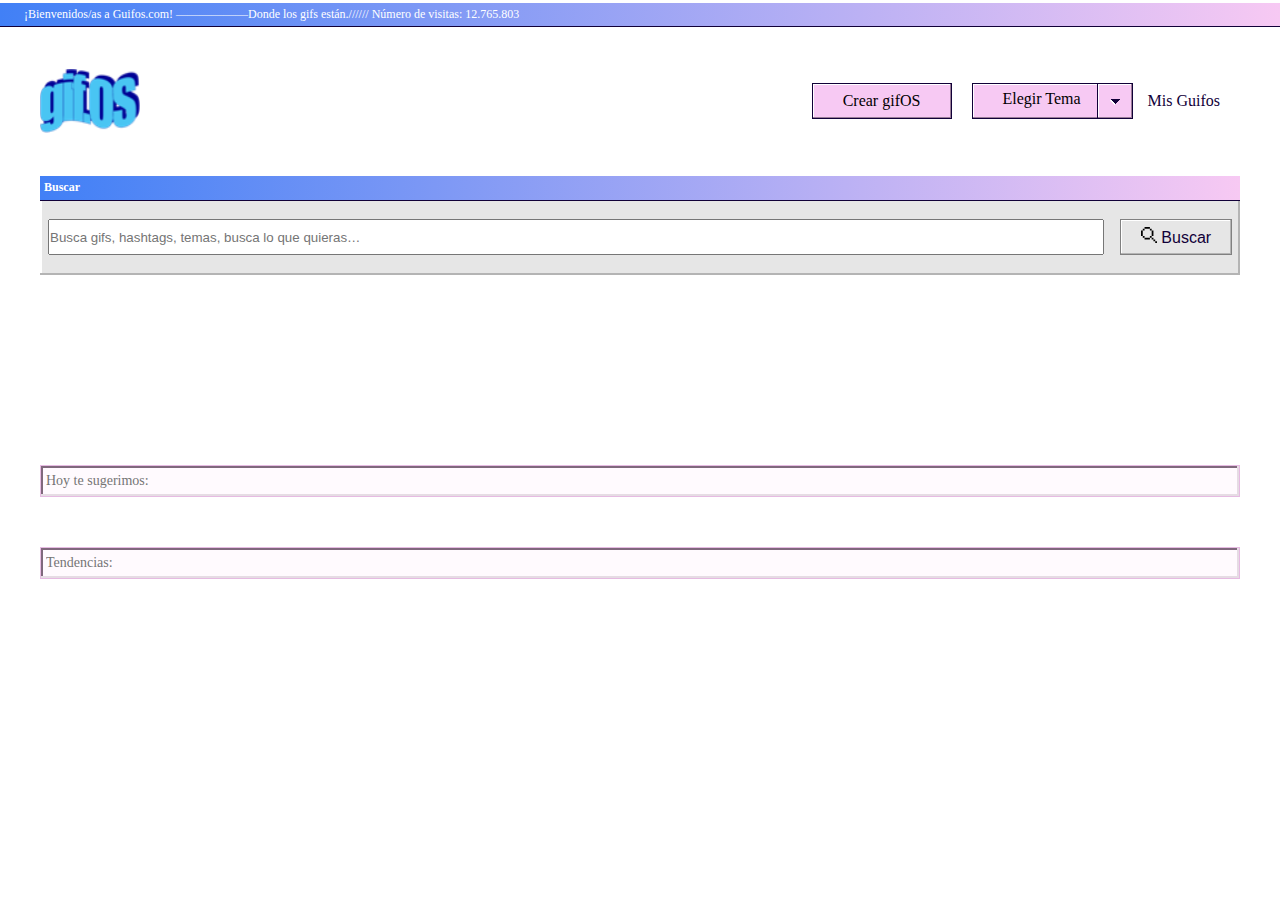
<file: index.html>
<!DOCTYPE html>
<html lang="en">

<head>
    <meta charset="UTF-8">
    <meta name="viewport" content="width=device-width, initial-scale=1.0">
    <link rel="stylesheet" id="styles" type="text/css" href="css/style.css">

    <title>gifOS</title>
</head>

<body>
    <!--DIV HEADER-->
    <header>
        <div class="header_barra" id="gradient">
            <p class="p_header" id="texto_blanco">¡Bienvenidos/as a Guifos.com! ——————Donde los gifs están.////// Número
                de visitas: 12.765.803</p>
        </div>
    </header>

    <!--DIV CONTENEDOR-->
    <div class="contenedor">

        <!--DIV LOGO-->
        <div class="logo">
            <div class="logo_contenido">
                <img src="img/gifOF_logo.png" alt="" id="logo_day" class="logo_img">
                <img src="img/gifOF_logo_dark.png" alt="" id="logo_dark" class="logo_img">
            </div>



            <div class="botones">
                <button type="button" class="boton" id="">Crear gifOS</button>

                <div class="boton">
                    <p class="p_btn">Elegir Tema</p>
                </div>
                <div class="boton_flecha" id="btn_flecha" onclick="mostrar_ocultar1()"><img src="img/dropdown.svg" class="img_flecha"
                        alt=""></div>
                <div class="contenedor_botones" id="contenedor_botones">
                    <button onclick="setDayStyles()" class="btn_tema_day">Sailor Day</button>
                    <button onclick="setDarkStyles()" class="btn_tema">Sailor Nigth</button>
                </div>
                <a class="anchor" href="" target="_blank">Mis Guifos</a>

            </div>
        </div>

        

        <!--DIV BUSCAR  -->
        <div class="buscar">
            <div class="titulo" id="gradient">
                <h6 id="texto_blanco">Buscar</h6>
                <form action="" class="cont_buscar" id="form_buscar">
                    <input class="input" id="input" type="search"
                        placeholder="Busca gifs, hashtags, temas, busca lo que quieras…">
                    <button class="boton_buscar" id="btn-buscar" type="submit"> <img alt="" src="img/lupa.svg"> Buscar
                    </button>
                </form>
                <div class="busqueda_sugerida_padre">

                    <div class="busqueda_sugerida" id="busqueda_sugerida">
                        <div class="busqueda_sugerida_flex">
                            <div class="sugerencia" id="sugerencia"></div>
                            <div class="sugerencia" id="sugerencia"></div>
                            <div class="sugerencia" id="sugerencia"></div>
                        </div>
                    </div>
                </div>




            </div>
        </div>
        <!-- DIV CONTENIDO DE BUSQUEDA POR FUERA DEL DIV BUSCAR  -->
        <div class="contenido" id="contenido">

        </div>





        <!--DIV SUGERENCIAS (HOY TE SUGERIMOS)  -->
        <div class="sugerencias">
            <input type="text" class="input_lineal" placeholder="Hoy te sugerimos:">
        </div>

        <div class="cont_sugerencias" id="cont_sugerencias">

        </div>

        <!--DIV TENDENCIAS -->

        <div class="tendencias">
            <input type="text" class="input_lineal" placeholder="Tendencias:">
        </div>

        <div class="cont_tendencias" id="cont_tendencias"></div>
        <!--SCRIPT-->
        <SCRipt src="js/main.js"></SCRipt>
        <!--CIERRE DIV CONTENEDOR  -->

    </div>
</body>

</html>
</file>
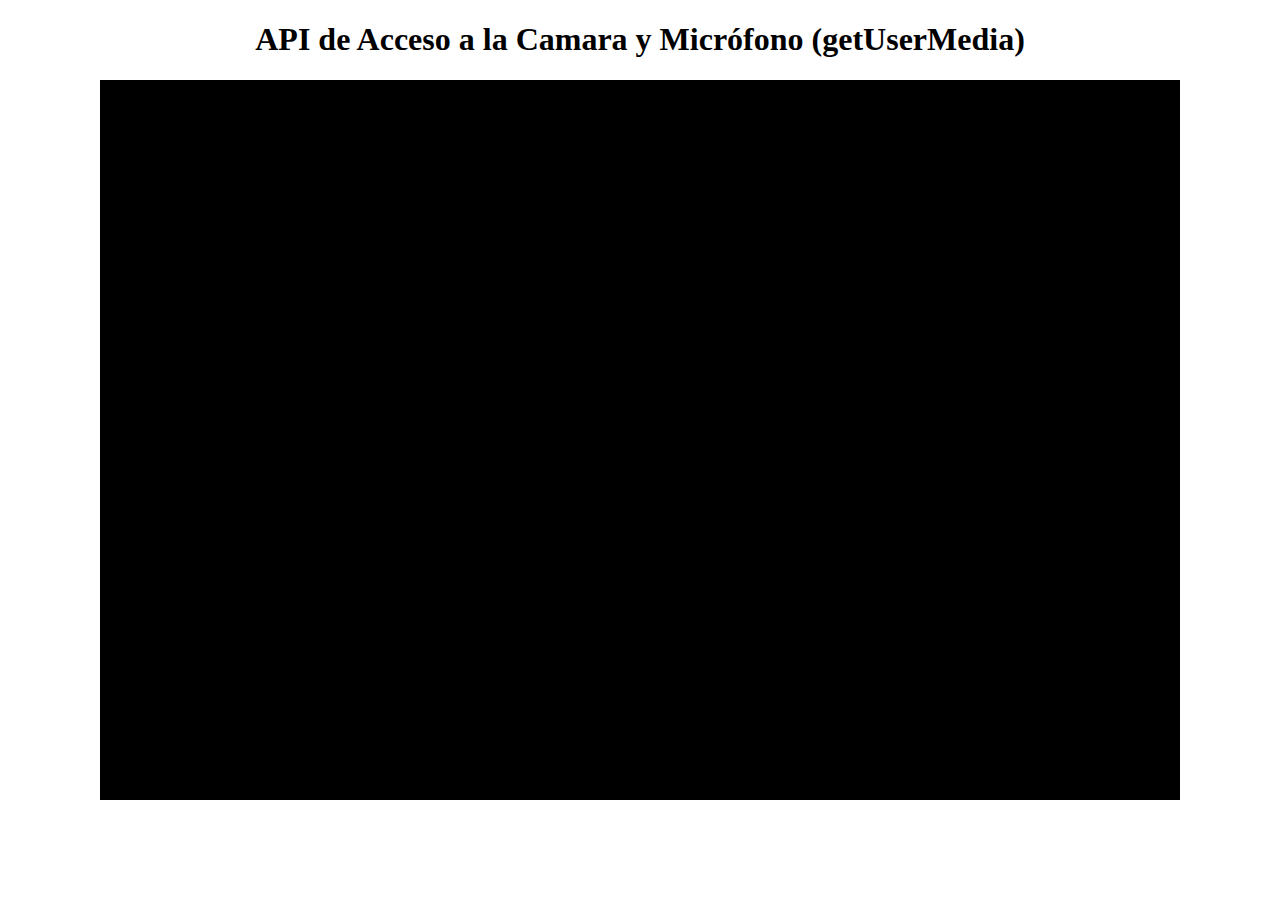
<file: getmedia.html>
<!DOCTYPE html>

<html lang="es">

<head>

	<meta charset="UTF-8">

	<title>API de Acceso a la Camara y Micrófono (getUserMedia)</title>

	<style>

		h1 { text-align: center; }



		video {

			display: block;

			height: 720px;

			width: 1080px;

			margin: auto;

			background-color: #000;

		}

	</style>

</head>

<body>

	<h1>API de Acceso a la Camara y Micrófono (getUserMedia)</h1>

	<video id="video"></video>

	<script>

		var video = document.querySelector('#video')



		navigator.webcam = (

			navigator.msGetUserMedia ||

			navigator.mozGetUserMedia ||

			navigator.webkitGetUserMedia ||

			navigator.getUserMedia

		)



		function success(stream) {

			video.src = window.URL.createObjectURL(stream)

			video.play()

		}



		function error(error) {

			alert('Sucedió un error al acceder a la webcam :(')

			console.log(error)

		}



		navigator.webcam({video:true,audio:false}, success, error)

	</script>

</body>

</html>
</file>
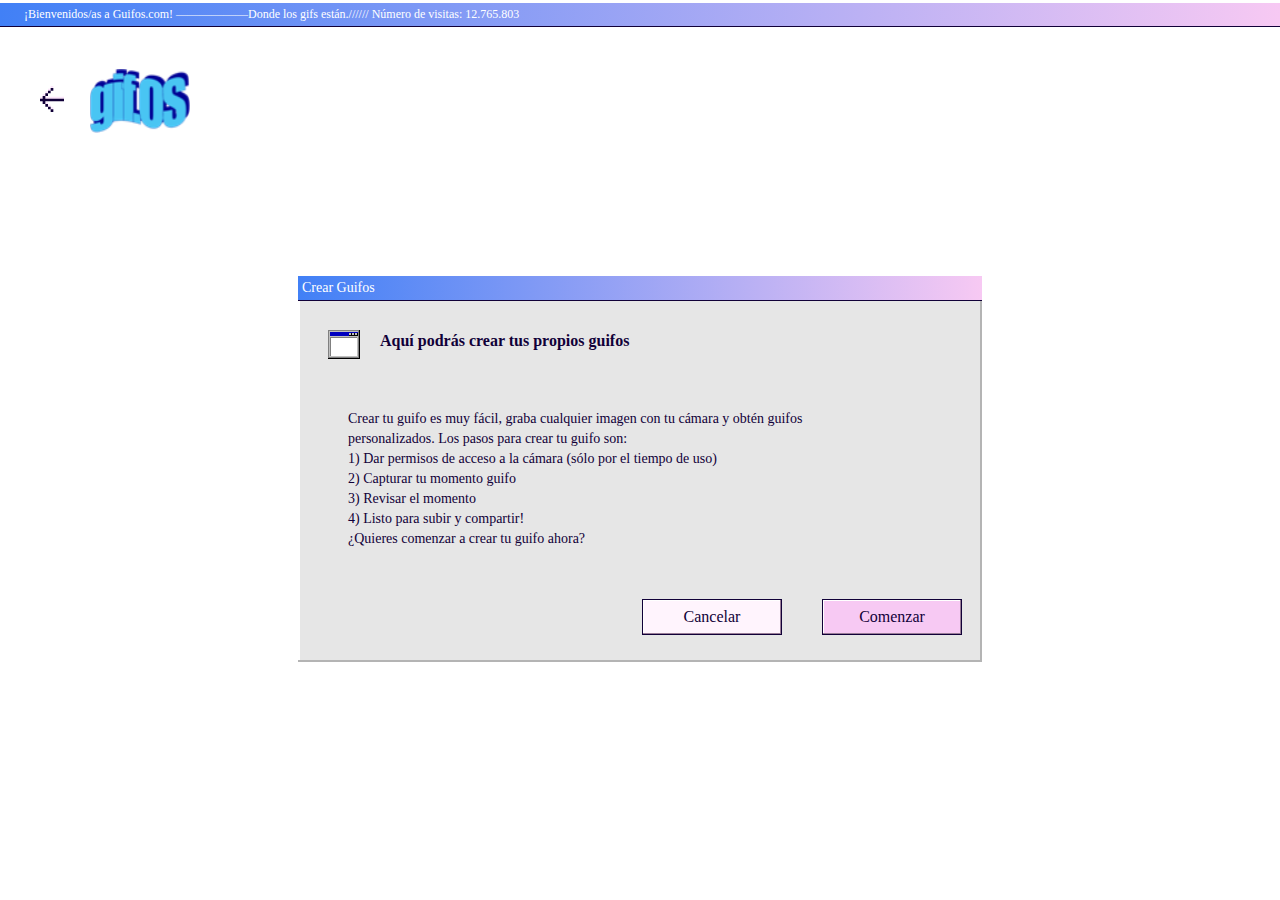
<file: gifos.html>
<!DOCTYPE html>
<html lang="en">

<head>
    <meta charset="UTF-8">
    <meta name="viewport" content="width=device-width, initial-scale=1.0">
    <link rel="stylesheet" id="styles" type="text/css" href="css/style.css">
    <title>Document</title>
</head>

<body>
    <!--DIV HEADER-->
    <header>
        <div class="header_barra" id="gradient">
            <p class="p_header" id="texto_blanco">¡Bienvenidos/as a Guifos.com! ——————Donde los gifs están.////// Número
                de visitas: 12.765.803</p>
        </div>
    </header>

    <!--DIV CONTENEDOR-->
    <div class="contenedor">

        <!--DIV LOGO-->
        <div class="logo">
            <div class="logo_contenido">
                <a href="index.html">
                    <img src="img/arrow.svg" alt="">
                </a>
                <img src="img/gifOF_logo.png" alt="" id="logo_day" class="logo_img">
                <img src="img/gifOF_logo_dark.png" alt="" id="logo_dark" class="logo_img">
            </div>
        </div>

        <!--DIV GIFOS "Aquí podrás crear tus propios guifos"-->
        <div class="cont_gifos">
            <div class="gifos" id="gifos">
                <div class="crear_gifos_cont">
                    <div class="titulo_gifo" id="gradient">
                        <p class="p_gifo">Crear Guifos</p>


                        <div class="contenido_gifo">
                            <img src="img/window img.png" alt="">
                            <h2>Aquí podrás crear tus propios guifos</h2>


                        </div>
                        <div class="parrafo_crear1">
                            <p class="parrafo_c">
                                Crear tu guifo es muy fácil, graba cualquier imagen con tu cámara y obtén guifos
                                personalizados. Los pasos para crear tu guifo son:<br>

                                1) Dar permisos de acceso a la cámara (sólo por el tiempo de uso)<br>
                                2) Capturar tu momento guifo
                                <br />
                                3) Revisar el momento
                                <br />
                                4) Listo para subir y compartir!
                                <br />
                                ¿Quieres comenzar a crear tu guifo ahora?
                                <br />
                            </p>
                        </div>
                        <div class="cont_botones_crear">
                            <div class="btn_crear_cancelar">
                                <a href="#" class="p_crear">Cancelar</a>
                            </div>
                            <div class="btn_crear_comenzar" id="btn_comenzar">
                                <a href="#" class="p_crear">Comenzar</a>
                            </div>
                        </div>
                    </div>
                </div>
            </div>
        </div>
        <!--DIV CAPTURAR "Un Chequeo Antes de Empezar"-->
        <div class="cont_gifos">
            <div class="capturar" id="capturar">
                <div class="capturar_contenedor">

                    <div class="titulo_gifo" id="gradient">
                        <p class="p_gifo">Un Chequeo Antes de Empezar</p>

                        <div class="flex_pantalla">
                            <video class="pantalla" id="recording" autoplay></video>

                        </div>
                        <div class="contenedor_btn_capturar">
                            <div class="boton_capturar_icono" id="" onclick=""><img src="img/camera.svg"
                                    class="img_camara" alt=""></div>
                            <!--<div class="boton_capturar" id="boton_capturar" ></div>-->
                            <div class="boton_capturar" id="boton_capturar" onclick="startRecord()">
                                <p class="p_btn">Capturar</p>
                            </div>
                        </div>
                    </div>
                </div>
            </div>
        </div>
        <!--DIV CAPTURARANDO "Capturando Tu Guifo"-->
        <div class="cont_gifos">
            <div class="capturando" id="capturando">
                <div class="capturar_contenedor">

                    <div class="titulo_gifo" id="gradient">
                        <p class="p_gifo">Capturando Tu Guifo</p>

                        <div class="flex_pantalla">
                            <video class="pantalla" id="recording"></video>
                        </div>
                        <div class="contenedor_btn_capturar">
                            <div class="cont_timer">
                            </div>
                            <div class="boton_capturar_icono_rec" id="" onclick=""><img src="img/recording.svg"
                                    class="img_rec" alt=""></div>
                            <div>
                                <button class="boton_capturar_capturando" id="recordButton"
                                    onclick="stopRecording()">Listo</button>
                            </div>


                        </div>
                    </div>
                </div>
            </div>
        </div>

        <!--DIV CAPTURARANDO "Vista previa"-->
        <div class="cont_gifos">
            <div class="capturando" id="uploadedGIF">
                <div class="capturar_contenedor">

                    <div class="titulo_gifo" id="gradient">
                        <p class="p_gifo">Vista previa</p>

                        <div class="flex_pantalla">
                            <video class="pantalla" id="recording" ></video>
                        </div>
                        <div class="contenedor_btn_capturar">
                            <div class="cont_timer">
                            </div>
                            <div class="cont_botones_crear">
                                <div class="btn_crear_cancelar">
                                    <a href="" class="p_crear" id="btn_rep">Repetir Captura</a>
                                </div>
                                <div class="btn_crear_comenzar" id="btn_comenzar">
                                    <a href="" class="p_crear" id="btn_subir">Subir Gifo</a>
                                </div>
                            </div>
                        </div>
                    </div>
                </div>
            </div>
        </div>




        <!--SCRIPT-->
        <SCRipt src="js/gifos.js"></SCRipt>
        <!--CIERRE DIV CONTENEDOR  -->



    </div>
    <script src="https://www.WebRTC-Experiment.com/RecordRTC.js"></script>
</body>

</html>
</file>
<file: css/style.css>
* {
  margin: 0;
  padding: 0;
  box-sizing: border-box;
}

#texto_blanco {
  font-family: ChakraPetch-Regular;
  font-size: 12px;
  color: #ffffff;
  letter-spacing: 0;
}

#gradient {
  background-image: linear-gradient(
    to left,
    rgb(247, 201, 243),
    rgb(65, 128, 246)
  );
  box-shadow: 0 1px 0 0 #110038;
}

/*header */

.p_header {
  margin-left: 20px;
  margin-top: 3px;
}

.header_barra {
  height: 23px;
}

/*contenedor */
.contenedor {
  max-width: 1200px;
  margin: auto;
  display: flex;
  flex-direction: column;
}

/*logo */
#logo_day {
  display: block;
}

#logo_dark {
  display: none;
}

.logo {
  display: flex;
  justify-content: space-between;
  align-items: center;
  height: 150px;
}

.logo_img {
  width: 100px;
  height: 64px;
}

.logo_contenido {
  display: flex;
  justify-content: space-between;
  width: 150px;
  align-items: center;
}

/*Clase boton seccion logo */

.a_crear {
  font-family: ChakraPetch-Regular;
  font-size: 16px;
  color: #110038;
  line-height: 34px;
  letter-spacing: 0;
  text-decoration: none;
  text-align: center;
  margin-left: 20px;
  background-color: #f7c9f3;
  width: 140px;
  height: 36px;
  border: 1px solid #110038;
  font-family: ChakraPetch-Regular;
  font-size: 16px;
  box-shadow: inset -1px -1px 0 0 #997d97, inset 1px 1px 0 0 #ffffff;
}

.anchor {
  font-family: ChakraPetch-Regular;
  font-size: 16px;
  color: #110038;
  line-height: 34px;
  letter-spacing: 0;
  text-decoration: none;
  margin-right: 20px;
  text-align: center;
}

/*Clase boton cambiar tema*/

.botones {
  display: flex;
  justify-content: center;
  align-items: center;
}

.contenedor_botones {
  width: 160px;
  height: 102px;
  background: #e6e6e6;
  box-shadow: inset -2px -2px 0 0 #b4b4b4, inset 2px 2px 0 0 #ffffff;
  display: flex;
  flex-direction: column;

  align-items: center;

  position: absolute;
  margin-top: 135px;
  margin-left: 71px;
  display: none;
}

.btn_tema {
  cursor: pointer;
  width: 145px;
  height: 36px;
  font-family: ChakraPetch-Regular;
  font-size: 16px;
  color: #110038;
  letter-spacing: 0;
  line-height: 22px;
  margin-top: 10px;
  margin-left: 8px;
}

.btn_tema_day {
  cursor: pointer;
  width: 145px;
  height: 36px;
  font-family: ChakraPetch-Regular;
  font-size: 16px;
  color: #110038;
  letter-spacing: 0;
  line-height: 22px;
  margin-top: 10px;
  margin-left: 8px;

  background: #fff4fd;
  border: 1px solid #cca6c9;
  box-shadow: inset -1px -1px 0 0 #e6dce4, inset 1px 1px 0 0 #ffffff;
}

.boton {
  margin-left: 20px;
  background-color: #f7c9f3;
  width: 140px;
  height: 36px;
  border: 1px solid #110038;
  font-family: ChakraPetch-Regular;
  font-size: 16px;
  text-align: center;
  box-shadow: inset -1px -1px 0 0 #997d97, inset 1px 1px 0 0 #ffffff;
}

.p_btn {
  margin-top: 6px;
}

.img_flecha {
  margin-left: 1px;
  margin-top: 15px;
}

.boton_flecha {
  cursor: pointer;
  width: 36px;
  height: 36px;
  background-color: #f7c9f3;
  margin-left: -15px;
  margin-right: 15px;
  border: 1px solid #110038;
  font-family: ChakraPetch-Regular;
  font-size: 16px;
  text-align: center;
  box-shadow: inset -1px -1px 0 0 #997d97, inset 1px 1px 0 0 #ffffff;
}

/*Clase buscar */

.titulo {
  height: 24px;
}

.buscar h6,
.header_barra p {
  text-align: left;
  padding: 4px;
}

/*Clase cont_buscar */

.cont_buscar {
  margin-top: 20px;
  display: flex;
  justify-content: space-around;
}

.buscar {
  background: #e6e6e6;
  height: 99px;
  box-shadow: inset -2px -2px 0px 0px #b4b4b4, inset 2px 2px 0px 0px #ffffff;
  margin-bottom: 140px; /*agregue esta linea para que se vea las 3 ultimas coincidencias de la busqueda */
}

.input {
  width: 88%;
}

.boton_buscar {
  width: 112px;
  height: 36px;
  font-size: 16px;
  color: #110038;
  background: #f7c9f3;
  border: 1px solid #808080;
  box-shadow: inset -1px -1px 0px 0px #b4b4b4, inset 1px 1px 0px 0px #ffffff;
}

.contenido {
  display: flex;
  flex-wrap: wrap;
  justify-content: space-between;
}

.nuevo_item {
  margin-top: 9px;
}

.busqueda_sugerida {
  background: #e6e6e6;
  height: 160px;
  box-shadow: inset -1px -1px 0px 0px #b4b4b4, inset 1px 1px 0px 0px #ffffff;
  display: none;
  margin-top: 20px;
}

.busqueda_sugerida_flex {
  display: flex;
  justify-content: space-around;
  flex-direction: column;
  height: 100%;
}

.sugerencia {
  width: 88%;
  height: 34px;
  background: #f0f0f0;
  border: 1px solid #808080;
  box-shadow: inset -1px -1px 0 0 #b4b4b4, inset 1px 1px 0 0 #ffffff;
  margin-left: 8px;
}

/*DIV SUGERENCIAS*/

/*
.sugerencias {
}
*/

.input_lineal {
  height: 32px;
  width: 100%;
  background: #fffafe;
  border: 1px solid #e6bbe2;
  box-shadow: inset -2px -2px 0px 0px #e6dce4, inset 2px 2px 0px 0px #80687d;
  font-family: ChakraPetch-Regular;
  font-size: 14px;
  padding: 5px;
  color: #110038;
  letter-spacing: 0;
  margin-top: 50px;
}

.cont_sugerencias {
  display: flex;
}

/*contenido div sugerencias*/

.cont_parrafo > p::before {
  content: " # ";
  margin-left: 2px;
}

.parrafo_surerencias {
  margin: 0;
  font-size: 14px;
  font-weight: bold;
  text-align: left;
  background-image: linear-gradient(270deg, #f7c9f3 0%, #4180f6 100%);
  align-items: center;
  width: 280px;
  height: 24px;

  font-family: ChakraPetch-Bold;
  font-size: 14px;
  color: #ffffff;
  letter-spacing: 0;
}

.ver_mas {
  width: 81px;
  height: 34px;
  margin-top: -50px;
  margin-left: 30px;
}

.cont_sugerencias {
  display: flex;
  justify-content: space-between;
}

.nuevo_item {
  display: flex;
  flex-direction: column;
}

.parrafo_surerencias {
  display: flex;
}

.cont_parrafo {
  display: flex;
  justify-content: space-between;
  width: 290px;
}

.cont_item {
  display: flex;
  flex-direction: column;
}

/*DIV TENDENCIAS*/

.cont_tendencias {
  display: flex;
  flex-wrap: wrap;
  justify-content: space-between;
}

.botones .anchor:hover {
  border: 1px dashed #110038;
}

.botones .boton_flecha:hover {
  border: 1px dashed #110038;
  box-shadow: inset -1px -1px 0 0 #997d97, inset 1px 1px 0 0 #ffffff;
}

.botones .boton:hover {
  border: 1px dashed #110038;
  box-shadow: inset -1px -1px 0 0 #997d97, inset 1px 1px 0 0 #ffffff;
}

/*gifos*/
.gifos {
  display: flex;
  justify-content: center;
  margin-top: 100px;
}

.crear_gifos_cont {
  width: 684px;
  height: 386px;
  background: #e6e6e6;
  box-shadow: inset -2px -2px 0 0 #b4b4b4, inset 2px 2px 0 0 #ffffff;
}

.titulo_gifo {
  height: 24px;
  width: 100%;
}

.p_gifo {
  font-family: ChakraPetch-Bold;
  font-size: 14px;
  color: #ffffff;
  letter-spacing: 0;
  padding: 4px;
}

.contenido_gifo {
  display: flex;
  margin-top: 30px;
  margin-left: 30px;
}

.contenido_gifo h2 {
  margin-left: 20px;
  font-family: ChakraPetch-Bold;
  font-size: 16px;
  color: #110038;
  letter-spacing: 0;
  line-height: 22px;
}

.parrafo_crear1 {
  margin-top: 50px;
  margin-left: 50px;
}

.parrafo_c {
  font-family: ChakraPetch-Regular;
  font-size: 14px;
  color: #110038;
  letter-spacing: 0;
  line-height: 20px;
  width: 518px;
  height: 190px;
}

.cont_botones_crear {
  display: flex;
  justify-content: flex-end;
}

/*
.cont_botones_crear .btn_crear_comenzar a{
  text-decoration: none;
  font-family: ChakraPetch-Regular;
  font-size: 16px;
  color: #110038;
  letter-spacing: 0;
  text-align: center;
  line-height: 18px;


}
*/



.p_crear {
  text-decoration: none;
  font-family: ChakraPetch-Regular;
  font-size: 16px;
  color: #110038;
  letter-spacing: 0;
  text-align: center;
  line-height: 18px;
}


.btn_crear_cancelar {
  font-family: ChakraPetch-Regular;
  font-size: 16px;
  color: #110038;
  line-height: 34px;
  letter-spacing: 0;
  text-decoration: none;
  text-align: center;
  margin-left: 20px;
  margin-right: 20px;
  width: 140px;
  height: 36px;
  font-family: ChakraPetch-Regular;
  font-size: 16px;
  background: #fff4fd;
  border: 1px solid #110038;
  box-shadow: inset -1px -1px 0 0 #997d97, inset 1px 1px 0 0 #ffffff;
}

.btn_crear_comenzar {
  font-family: ChakraPetch-Regular;
  font-size: 16px;
  color: #110038;
  line-height: 34px;
  letter-spacing: 0;
  text-decoration: none;
  text-align: center;
  margin-left: 20px;
  margin-right: 20px;
  width: 140px;
  height: 36px;
  font-family: ChakraPetch-Regular;
  font-size: 16px;
  background: #f7c9f3;
  border: 1px solid #110038;
  box-shadow: inset -1px -1px 0 0 #997d97, inset 1px 1px 0 0 #ffffff;
 
}

/* seccion capturar pantalla 1*/
.capturar {
  display: none;
}

.capturar_contenedor {
  width: 860px;
  height: 548px;
  background: #e6e6e6;
  box-shadow: inset -2px -2px 0 0 #b4b4b4, inset 2px 2px 0 0 #ffffff;
  margin-top: 50px;
}

.cont_gifos {
  display: flex;
  justify-content: center;
  align-items: center;
}

.pantalla {
  width: 832px;
  height: 434px;
  background: #ffffff;
  border: 1px solid #979797;
  box-shadow: inset -2px -2px 0 0 #e6e6e6, inset 2px 2px 0 0 #000000;
}

.flex_pantalla {
  display: flex;
  justify-content: center;
  margin-top: 15px;
}

.contenedor_btn_capturar {
  display: flex;
  justify-content: flex-end;
  justify-items: center;
  margin-top: 15px;
}

.boton_capturar {
  margin-right: 20px;
  background-color: #f7c9f3;
  width: 140px;
  height: 36px;
  border: 1px solid #110038;
  font-family: ChakraPetch-Regular;
  font-size: 16px;
  text-align: center;
  box-shadow: inset -1px -1px 0 0 #997d97, inset 1px 1px 0 0 #ffffff;
}

.boton_capturar_icono {
  width: 36px;
  height: 36px;
  background-color: #f7c9f3;
  border: 1px solid #110038;
  font-family: ChakraPetch-Regular;
  font-size: 16px;
  text-align: center;
  box-shadow: inset -1px -1px 0 0 #997d97, inset 1px 1px 0 0 #ffffff;
}

.img_camara {
  margin-top: 9px;
}

.capturando {
  display: none;
}

.boton_capturar_capturando {
  margin-right: 20px;
  width: 140px;
  height: 36px;
  font-family: ChakraPetch-Regular;
  font-size: 16px;
  text-align: center;
  background: #ff6161;
  border: 1px solid #110038;
  box-shadow: inset -1px -1px 0 0 #993a3a, inset 1px 1px 0 0 #ffffff;
}

.boton_capturar_icono_rec {
  width: 36px;
  height: 36px;
  text-align: center;
  background: #ff6161;
  border: 1px solid #110038;
  box-shadow: inset -1px -1px 0 0 #993a3a, inset 1px 1px 0 0 #ffffff;
}

.img_rec {
  margin-top: 7px;
}

.cont_timer {
  width: 124px;
  height: 36px;
  background: #ffffff;
  border: 1px solid #979797;
  box-shadow: inset -2px -2px 0 0 #e6e6e6, inset 2px 2px 0 0 #000000;
  margin-right: 525px;
}
</file>
